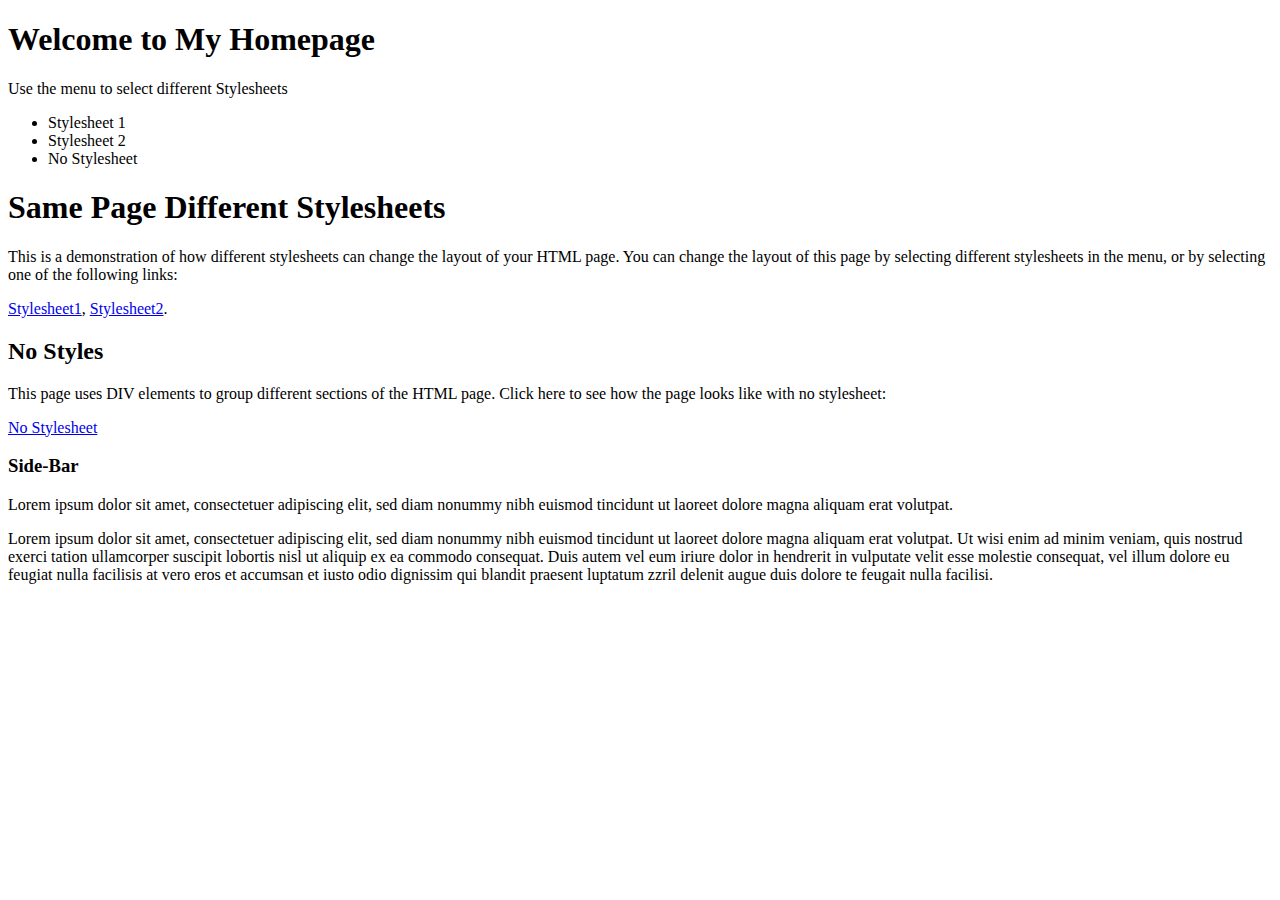
<file: index.html>
<!DOCTYPE html>
<html lang="en">
<head>
    <meta charset="UTF-8">
    <meta name="viewport" content="width=device-width, initial-scale=1.0">
    <title>Lab html</title>
</head>
<body>
    <h1>Welcome to  My Homepage</h1>
    <p>Use the menu to select different Stylesheets</p>
    <ul>
      <li>Stylesheet 1</li>
      <li>Stylesheet 2</li>
      <li>No Stylesheet</li>
    </ul>
    <h1>Same Page Different Stylesheets</h1>
    <p>This is a demonstration of how different stylesheets can change the layout of your HTML page. You can change the layout of this page by selecting different stylesheets in the menu, or by selecting one of the following links:</p>
    <p>
      <a href="index1.html">Stylesheet1</a>,
      <a href="index2.html">Stylesheet2</a>.
    </p>
    <h2>No Styles</h2>
    <p>This page uses DIV elements to group different sections of the HTML page. Click here to see how the page looks like with no stylesheet:</p>
    <p><a href="#">No Stylesheet</a></p>
    <h3>Side-Bar</h3>
    <p>Lorem ipsum dolor sit amet, consectetuer adipiscing elit, sed diam nonummy nibh euismod tincidunt ut laoreet dolore magna aliquam erat volutpat.</p>
    <p>Lorem ipsum dolor sit amet, consectetuer adipiscing elit, sed diam nonummy nibh euismod tincidunt ut laoreet dolore magna aliquam erat volutpat. Ut wisi enim ad minim veniam, quis nostrud exerci tation ullamcorper suscipit lobortis nisl ut aliquip ex ea commodo consequat. Duis autem vel eum iriure dolor in hendrerit in vulputate velit esse molestie consequat, vel illum dolore eu feugiat nulla facilisis at vero eros et accumsan et iusto odio dignissim qui blandit praesent luptatum zzril delenit augue duis dolore te feugait nulla facilisi.</p>
</body>
</html>
</file>
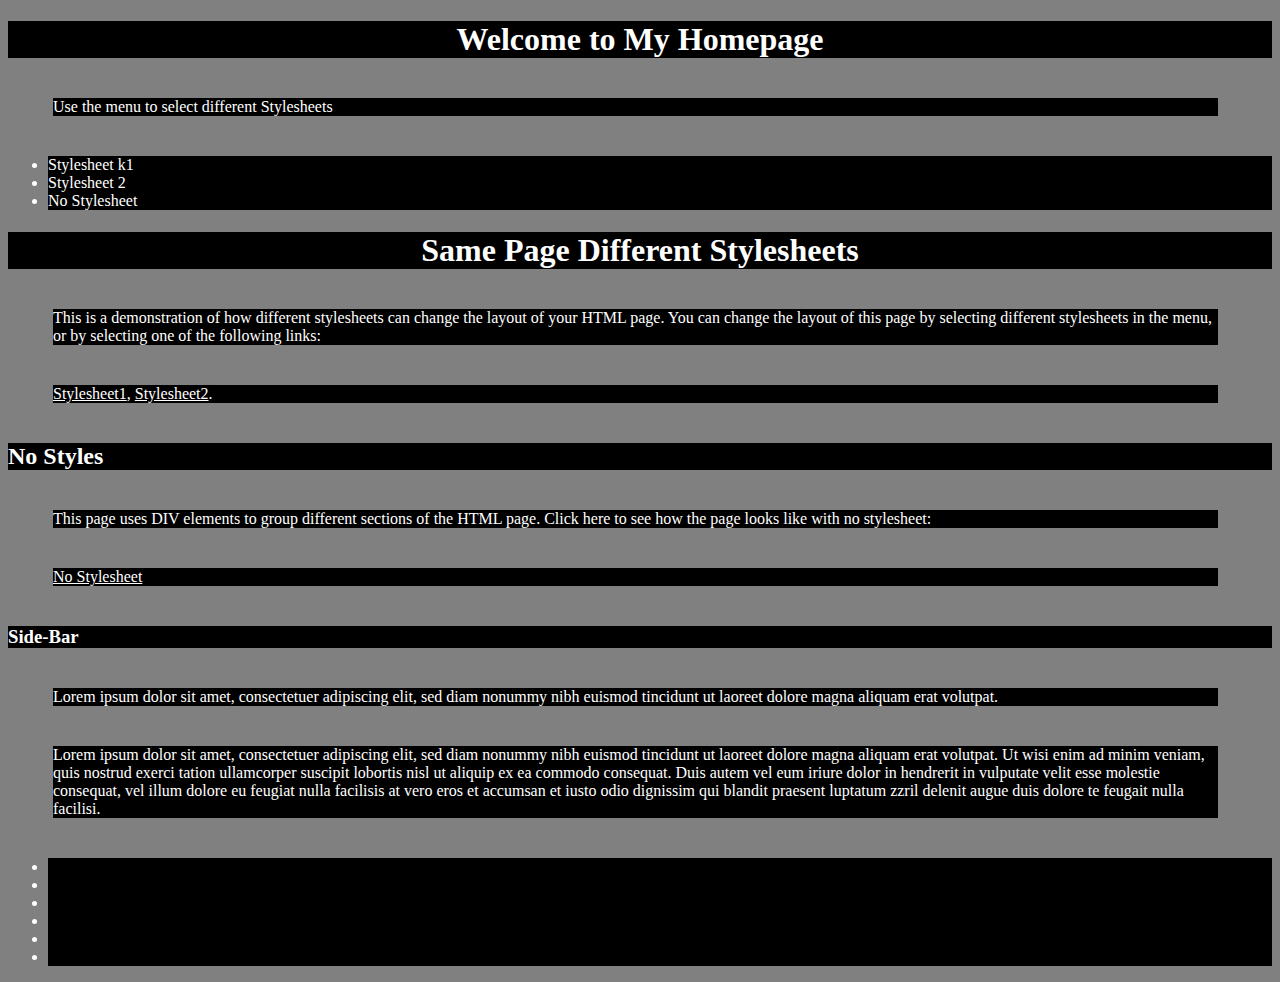
<file: index1.html>
<!DOCTYPE html>
<html lang="en">
  <head>
    <meta charset="UTF-8" />
    <meta name="viewport" content="width=device-width, initial-scale=1.0" />
    <link rel="stylesheet" href="index1.css" />
    <title>Lab html</title>
  </head>
  <body>
    <h1>Welcome to My Homepage</h1>
    <p>Use the menu to select different Stylesheets</p>
    <ul>
      <li>Stylesheet k1</li>
      <li>Stylesheet 2</li>
      <li>No Stylesheet</li>
    </ul>
    <h1>Same Page Different Stylesheets</h1>
    <p>
      This is a demonstration of how different stylesheets can change the layout
      of your HTML page. You can change the layout of this page by selecting
      different stylesheets in the menu, or by selecting one of the following
      links:
    </p>
    <p>
      <a href="index1.html">Stylesheet1</a>,
      <a href="index2.html">Stylesheet2</a>.
    </p>
    <h2>No Styles</h2>
    <p>
      This page uses DIV elements to group different sections of the HTML page.
      Click here to see how the page looks like with no stylesheet:
    </p>
    <p><a href="index.html">No Stylesheet</a></p>
    <h3>Side-Bar</h3>
    <p>
      Lorem ipsum dolor sit amet, consectetuer adipiscing elit, sed diam nonummy
      nibh euismod tincidunt ut laoreet dolore magna aliquam erat volutpat.
    </p>
    <p>
      Lorem ipsum dolor sit amet, consectetuer adipiscing elit, sed diam nonummy
      nibh euismod tincidunt ut laoreet dolore magna aliquam erat volutpat. Ut
      wisi enim ad minim veniam, quis nostrud exerci tation ullamcorper suscipit
      lobortis nisl ut aliquip ex ea commodo consequat. Duis autem vel eum
      iriure dolor in hendrerit in vulputate velit esse molestie consequat, vel
      illum dolore eu feugiat nulla facilisis at vero eros et accumsan et iusto
      odio dignissim qui blandit praesent luptatum zzril delenit augue duis
      dolore te feugait nulla facilisi.
    </p>
    <div>
      <ul>
        <li></li>
        <li></li>
        <li></li>
        <li></li>
        <li></li>
        <li></li>
      </ul>
    </div>
  </body>
</html>
</file>
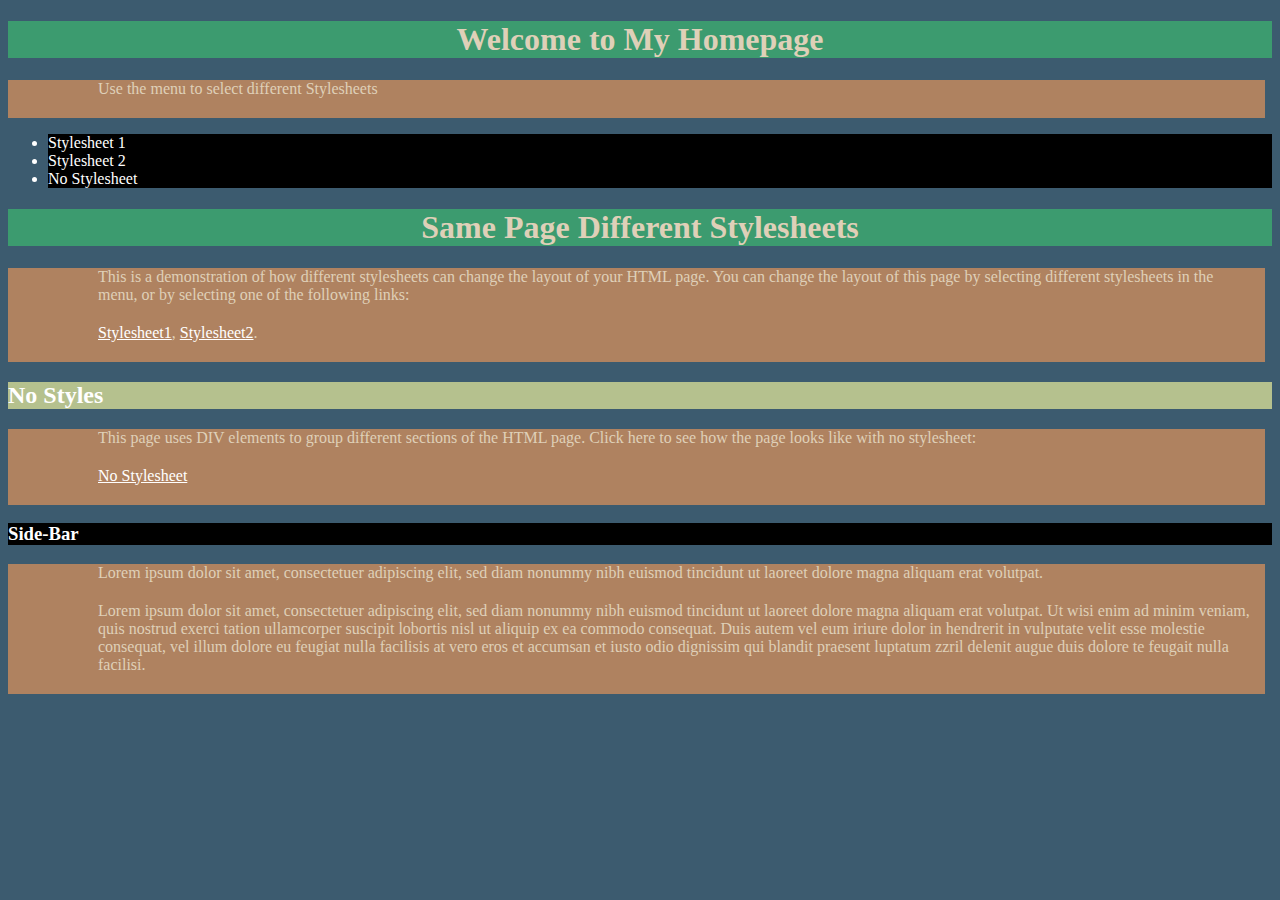
<file: index2.html>
<!DOCTYPE html>
<html lang="en">
  <head>
    <meta charset="UTF-8" />
    <meta name="viewport" content="width=device-width, initial-scale=1.0" />
    <link rel="stylesheet" href="index2.css" />
    <title>Lab html</title>
  </head>
  <body>
    <h1>Welcome to My Homepage</h1>
    <p>Use the menu to select different Stylesheets</p>
    <ul>
      <li>Stylesheet 1</li>
      <li>Stylesheet 2</li>
      <li>No Stylesheet</li>
    </ul>
    <h1>Same Page Different Stylesheets</h1>
    <p>
      This is a demonstration of how different stylesheets can change the layout
      of your HTML page. You can change the layout of this page by selecting
      different stylesheets in the menu, or by selecting one of the following
      links:
    </p>
    <p>
      <a href="index1.html">Stylesheet1</a>,
      <a href="index2.html">Stylesheet2</a>.
    </p>
    <h2>No Styles</h2>
    <p>
      This page uses DIV elements to group different sections of the HTML page.
      Click here to see how the page looks like with no stylesheet:
    </p>
    <p><a href="index.html">No Stylesheet</a></p>
    <h3>Side-Bar</h3>
    <p>
      Lorem ipsum dolor sit amet, consectetuer adipiscing elit, sed diam nonummy
      nibh euismod tincidunt ut laoreet dolore magna aliquam erat volutpat.
    </p>
    <p>
      Lorem ipsum dolor sit amet, consectetuer adipiscing elit, sed diam nonummy
      nibh euismod tincidunt ut laoreet dolore magna aliquam erat volutpat. Ut
      wisi enim ad minim veniam, quis nostrud exerci tation ullamcorper suscipit
      lobortis nisl ut aliquip ex ea commodo consequat. Duis autem vel eum
      iriure dolor in hendrerit in vulputate velit esse molestie consequat, vel
      illum dolore eu feugiat nulla facilisis at vero eros et accumsan et iusto
      odio dignissim qui blandit praesent luptatum zzril delenit augue duis
      dolore te feugait nulla facilisi.
    </p>
  </body>
</html>
</file>
<file: index1.css>
body{
    color:white;
    background-color: gray;
}
h1 {
    background
    color: black;
    text-align: center;
    background-color:black ;
    
    
    

    }
    p{
        background-color: black;
        margin: 40px 54px 40px 45px;
    }
ul{
    color: white;
}
h2 {
    color: white;
    background-color: black;
}
h3{
    color: white;
    background-color: black;

}
a{
    color: white;

}
li{
    color: white;
    background-color: black;
}
</file>
<file: index2.css>
body {
  color: #dfd0b8;
  background-color: #3c5b6f;
}
h1 {
  background-color: #af8260;
  text-align: center;
  background-color: #3c9b6f;
}
p {
  background-color: #af8260;
  margin: 0px 7px 0px 0px;
  padding: 0px 10px 20px 90px;
}
ul {
  color: white;
}
h2 {
  color: white;
  background-color: #b5c18e;
}
h3 {
  color: white;
  background-color: black;
}
a {
  color: white;
}
li {
  color: white;
  background-color: black;
}
</file>
